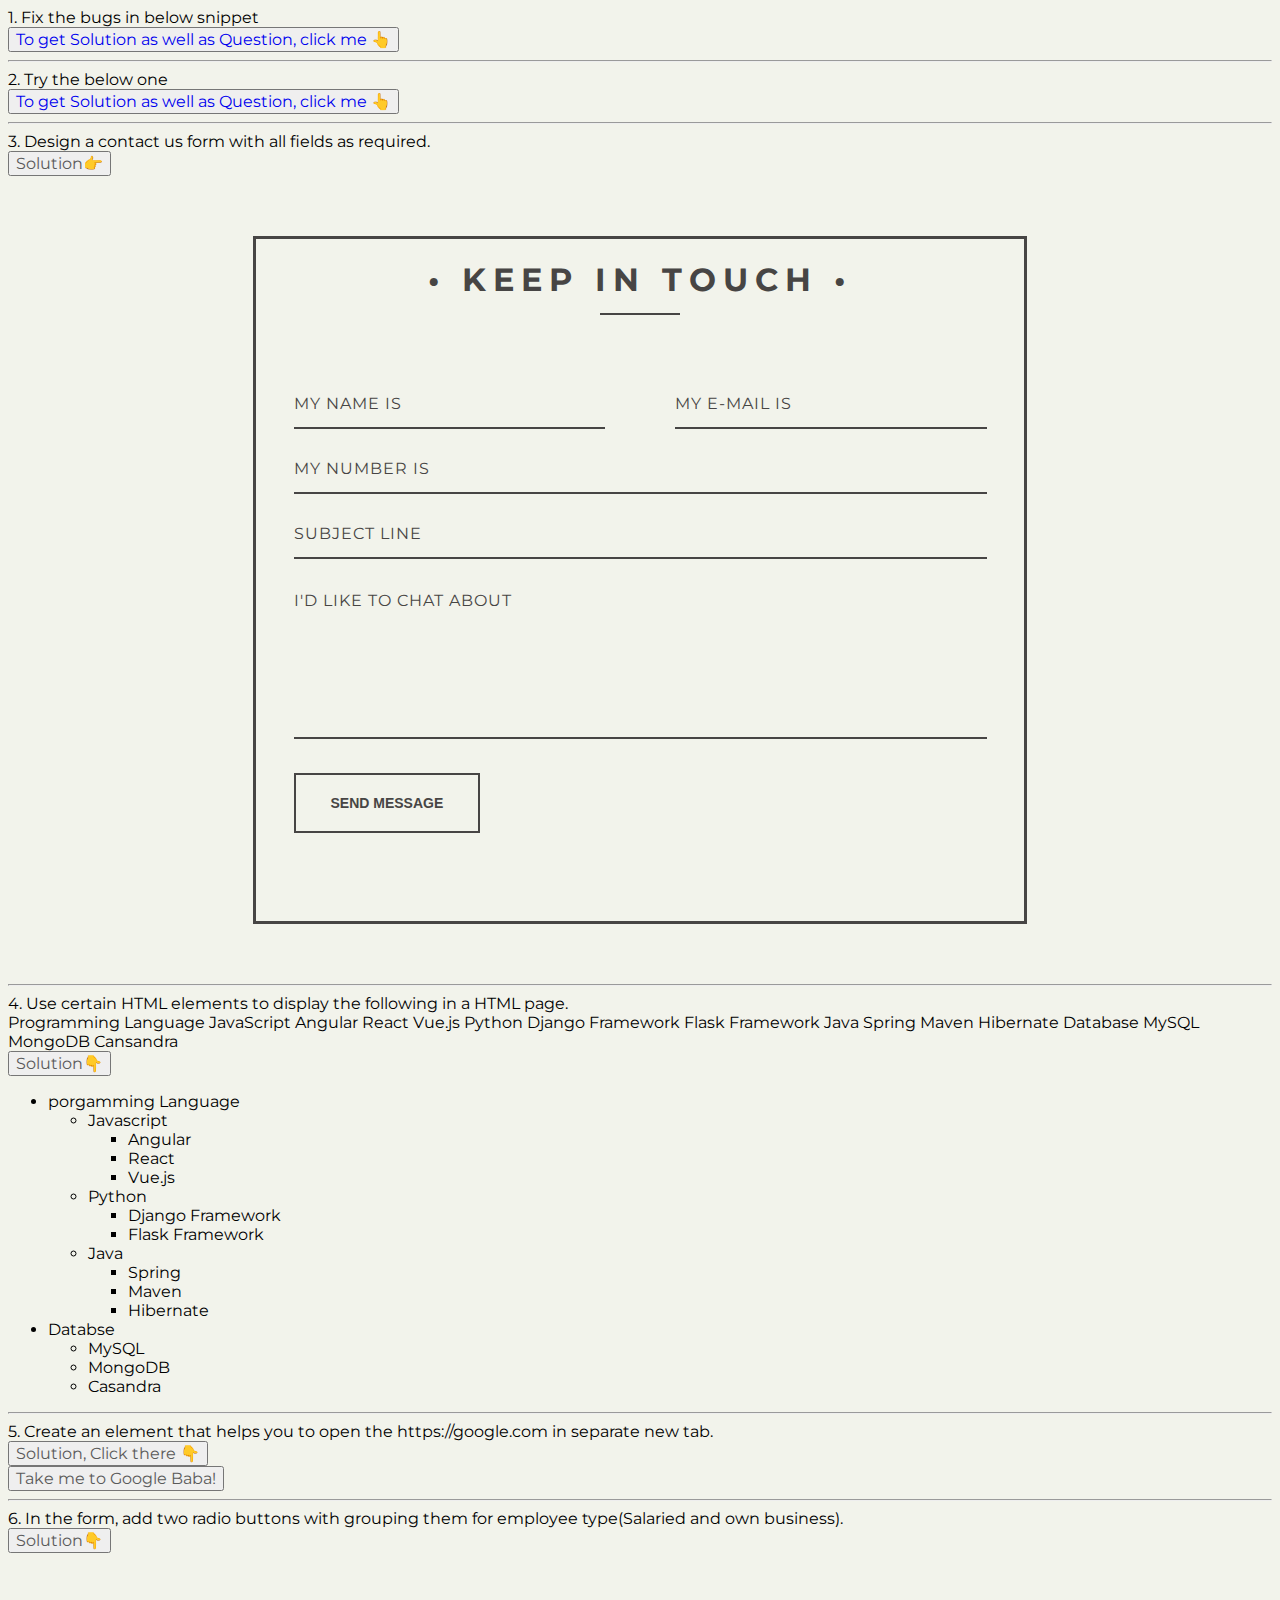
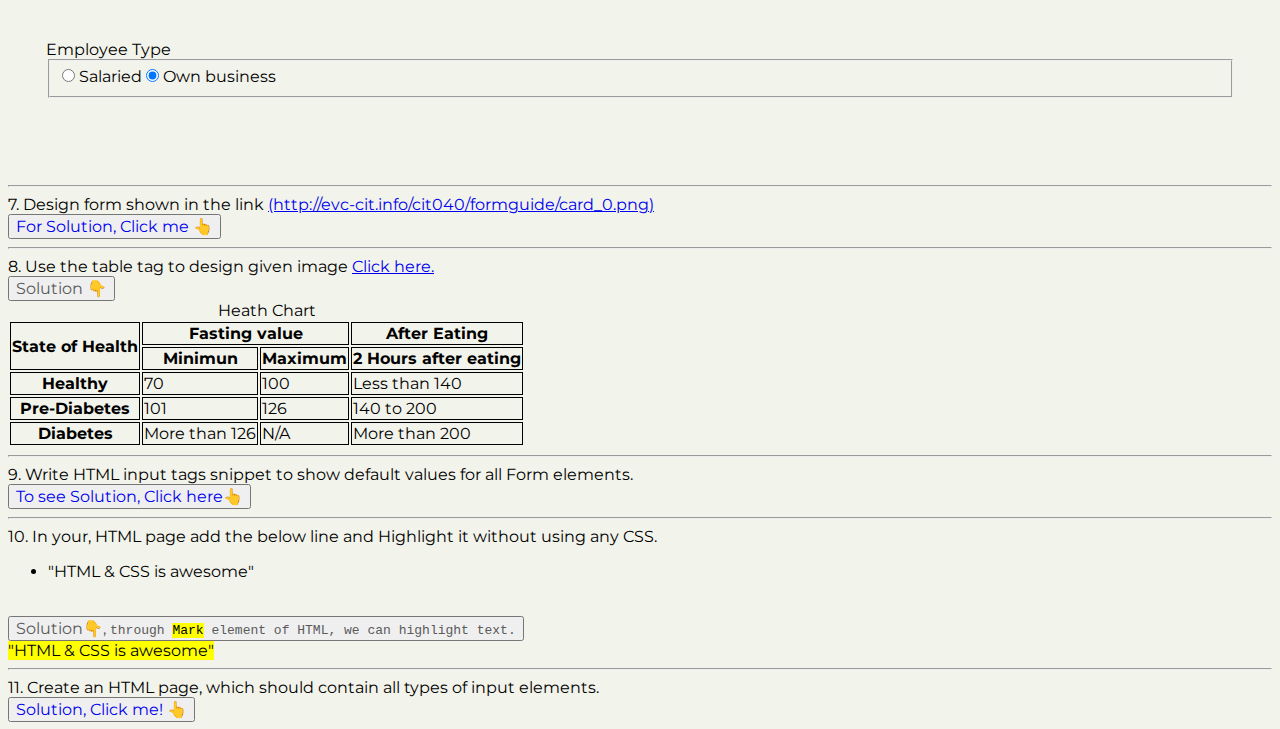
<file: index.html>
<!DOCTYPE html>
<html lang="en">

<head>
      <meta charset="utf-8">
      <meta http-equiv="X-UA-Compatible" content="IE=edge">
      <title>Collective Task</title>
      <meta name="description" content="">
      <meta name="viewport" content="width=device-width, initial-scale=1">
      <link rel="stylesheet" href="style.css">
</head>


1. Fix the bugs in below snippet<br>

<button><a class='noUnderLine' href="solution1.txt">To get Solution as well as Question, click me 👆 </a></button><br>

<hr>

2. Try the below one<br>

<button><a class='noUnderLine' href="solution2.txt">To get Solution as well as Question, click me 👆 </a></button><br>

<hr>

3. Design a contact us form with all fields as required.<br>

<button>Solution👉</button><br>


<div id="container">
      <h1>&bull; Keep in Touch &bull;</h1>
      <div class="underline">
      </div>
      <div class="icon_wrapper">

      </div>
      <form action="#" method="post" id="contact_form">
            <div class="name">
                  <label for="name"></label>
                  <input type="text" placeholder="My name is" name="name" id="name_input" required>
            </div>
            <div class="email">
                  <label for="email"></label>
                  <input type="email" placeholder="My e-mail is" name="email" id="email_input" required>
            </div>
            <div class="telephone">
                  <label for="name"></label>
                  <input type="text" placeholder="My number is" name="telephone" id="telephone_input" required>
            </div>
            <div class="subject">
                  <label for="subject"></label>
                  <select placeholder="Subject line" name="subject" id="subject_input" required>
                        <option disabled hidden selected>Subject line</option>
                        <option>I'd like to start a project</option>
                        <option>I'd like to ask a question</option>
                        <option>I'd like to make a proposal</option>
                  </select>
            </div>
            <div class="message">
                  <label for="message"></label>
                  <textarea name="message" placeholder="I'd like to chat about" id="message_input" cols="30" rows="5"
                        required></textarea>
            </div>
            <div class="submit">
                  <input type="submit" value="Send Message" id="form_button" />
            </div>
      </form>
</div>

<hr>
4. Use certain HTML elements to display the following in a HTML page. <br>

Programming Language
JavaScript
Angular
React
Vue.js
Python
Django Framework
Flask Framework
Java
Spring
Maven
Hibernate
Database
MySQL
MongoDB
Cansandra

<br>
<button>Solution👇</button><br>

<ul>
      <li>porgamming Language</li>
      <ul>
            <li>Javascript</li>
            <ul>
                  <li>Angular</li>
                  <li>React</li>
                  <li>Vue.js</li>
            </ul>
            <li>Python</li>
            <ul>
                  <li>Django Framework</li>
                  <li>Flask Framework</li>
            </ul>
            <li>Java</li>
            <ul>
                  <li>Spring</li>
                  <li>Maven</li>
                  <li>Hibernate</li>
            </ul>
      </ul>
      <li>Databse</li>
      <ul>
            <li>MySQL</li>
            <li>MongoDB</li>
            <li>Casandra</li>
      </ul>
</ul>

<hr>

5. Create an element that helps you to open the https://google.com in separate new tab.<br>

<button>Solution, Click there 👇</button><br>
<a href="https://www.google.com/" target="_blank"><button>Take me to Google Baba!</button></a>

<hr>

6. In the form, add two radio buttons with grouping them for employee type(Salaried and own business).<br>

<button>Solution👇</button><br>

<form>
      <label>Employee Type</label>
      <fieldset id="group1">
            <input type="radio" id="salaried" value="Salaried" name='group1'>
            <label for='salaried'>Salaried</label>
            <input type="radio" id='business' value="Own Business" name='group1' checked>
            <label for='business'>Own business</label>
      </fieldset>
</form>

<hr>

7. Design form shown in the link <a
      href="http://evc-cit.info/cit040/formguide/card_0.png">(http://evc-cit.info/cit040/formguide/card_0.png)</a><br>

<button><a class="noUnderLine" href="form2.html">For Solution, Click me 👆</a></button><br>









<hr>

8. Use the table tag to design given image <a
      href="https://www.bapugraphics.com/assets/img/port_upload_dir/table-4.jpg">Click here.</a><br>
<button>Solution 👇</button><br>

<table class="healthState">
      <caption>Heath Chart</caption>
      <thead>
            <tr>
                  <th rowspan="2">State of Health</th>

                  <th colspan="2">Fasting value</th>

                  <th>After Eating</th>
            </tr>

            <tr>
                  <th>Minimun</th>

                  <th>Maximum</th>

                  <th>2 Hours after eating</th>
            </tr>
      </thead>
      <tbody>
            <tr>
                  <th>Healthy</th>

                  <td>70</td>
                  <td>100</td>
                  <td>Less than 140</td>
            </tr>
            <tr>
                  <th>Pre-Diabetes</th>
                  <td>101</td>
                  <td>126</td>
                  <td>140 to 200</td>
            </tr>
            <tr>
                  <th>Diabetes</th>
                  <td>More than 126</td>
                  <td>N/A</td>
                  <td>More than 200</td>
            </tr>

      </tbody>


</table>




<hr>

9. Write HTML input tags snippet to show default values for all Form elements.<br>

<button><a class='noUnderLine' href="inputSnippet.html">To see Solution, Click here👆</a></button>


<hr>

10. In your, HTML page add the below line and Highlight it without using any CSS.<br>

<ul>
      <li>"HTML & CSS is awesome"</li>
</ul><br>

<button>Solution👇, <code>through <mark>Mark</mark> element of HTML, we can highlight text.</code></button><br>

<mark>"HTML & CSS is awesome"</mark>



<hr>

11. Create an HTML page, which should contain all types of input elements.<br>
<button><a class="noUnderLine" href="allInputTag.html">Solution, Click me! 👆</a> </button>




<script src="" async defer></script>
</body>

</html>
</file>
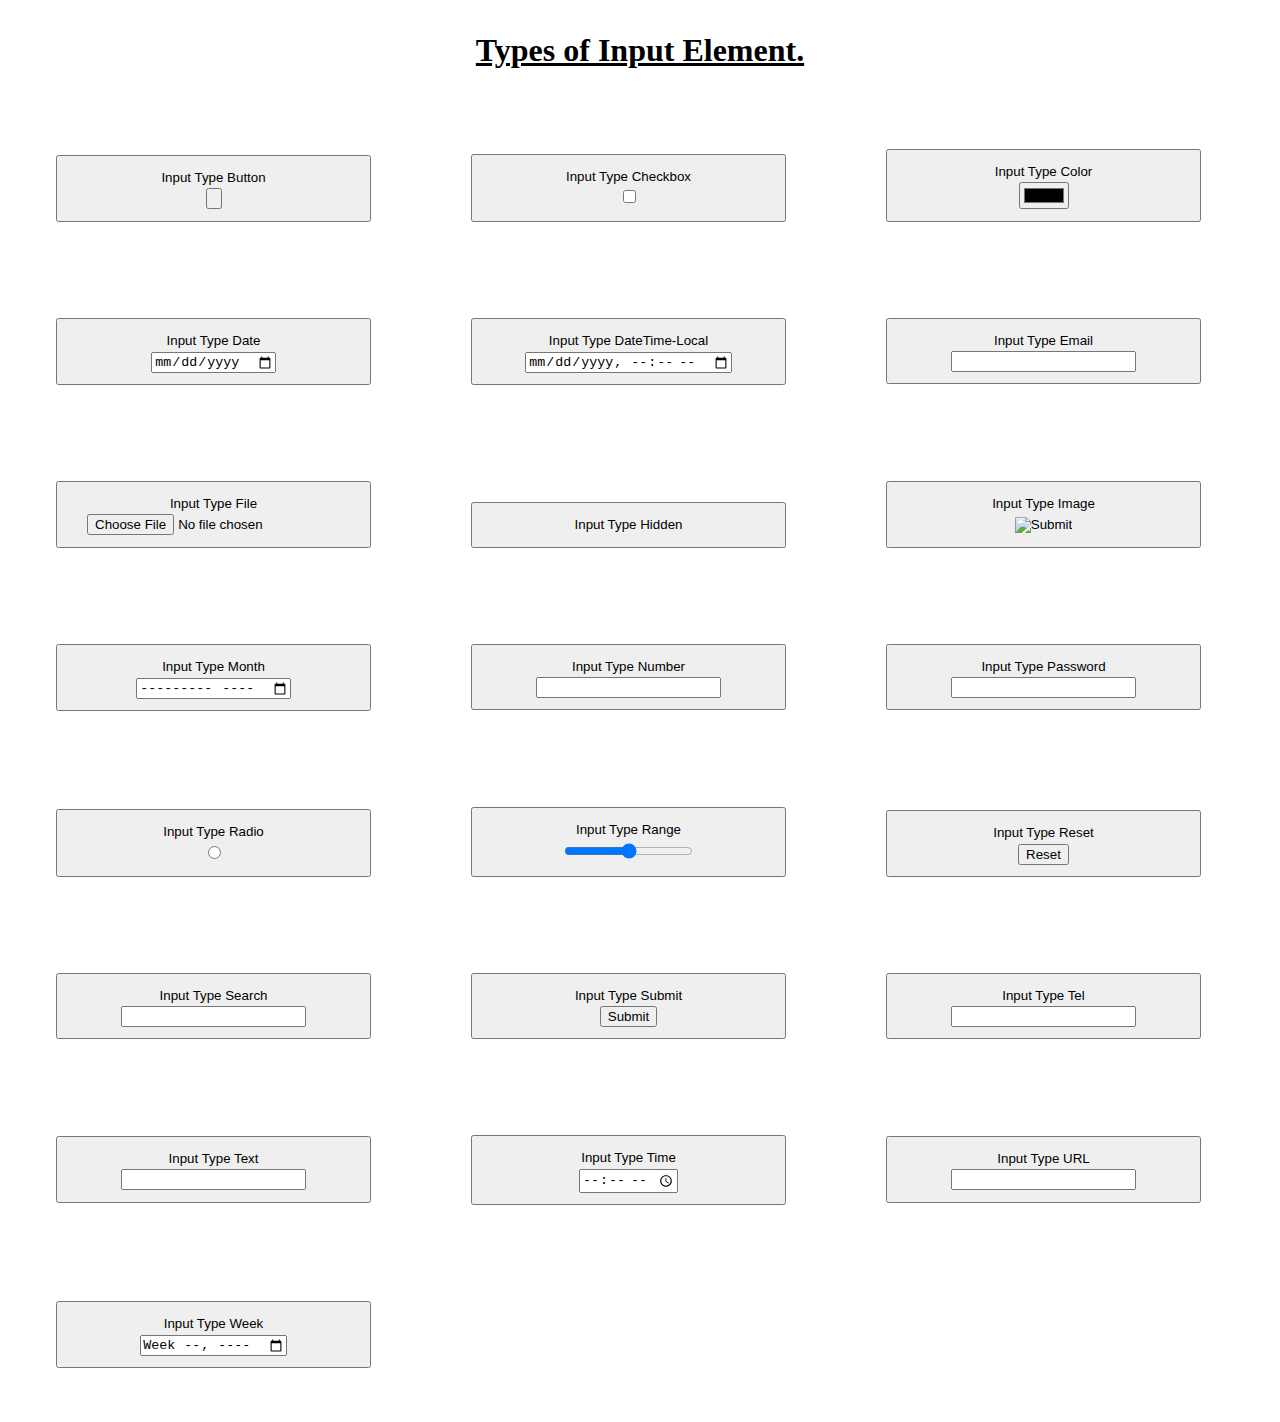
<file: allInputTag.html>
<!DOCTYPE html>

<html lang="en">
      <head>
            <meta charset="utf-8">
            <meta http-equiv="X-UA-Compatible" content="IE=edge">
            <title>All Types Input Elemet of HTML</title>
            <meta name="description" content="">
            <meta name="viewport" content="width=device-width, initial-scale=1">
            <link rel="stylesheet" href="input.css">
      </head>
      <body>
            <div class="header"><p>Types of Input Element.</p></div>

            <div class="container">

                        <button class="btn-margin">  
                        <label>Input Type Button</label><br>
                        <input type="button"></button>

                        <button class="btn-margin"><label>Input Type Checkbox</label><br>
                        <input type="checkbox"></button>

                        <button class="btn-margin"><label>Input Type Color</label><br>
                        <input type="color"></button>

                        <button class="btn-margin"><label>Input Type Date</label><br>
                        <input type="date"></button>

                        <button class="btn-margin"><label>Input Type DateTime-Local</label><br>
                        <input type="datetime-local"></button>

                        <button class="btn-margin"><label>Input Type Email</label><br>
                        <input type="email"></button>

                        <button class="btn-margin"><label>Input Type File</label><br>
                        <input type="file"></button>

                        <button class="btn-margin"><label>Input Type Hidden</label><br>
                        <input type="hidden"></button>

                        <button class="btn-margin"><label>Input Type Image</label><br>
                        <input type="image"></button>

                        <button class="btn-margin"><label>Input Type Month</label><br>
                        <input type="month"></button>

                        <button class="btn-margin"><label>Input Type Number</label><br>
                        <input type="number"></button>

                        <button class="btn-margin"><label>Input Type Password</label><br>
                        <input type="password"></button>

                        <button class="btn-margin"><label>Input Type Radio</label><br>
                        <input type="radio"></button>

                        <button class="btn-margin"><label>Input Type Range</label><br>
                        <input type="range"></button>

                        <button class="btn-margin"><label>Input Type Reset</label><br>
                        <input type="reset"></button>

                        <button class="btn-margin"><label>Input Type Search</label><br>
                        <input type="search"></button>

                        <button class="btn-margin"><label>Input Type Submit</label><br>
                        <input type="submit"></button>

                        <button class="btn-margin"><label>Input Type Tel</label><br>
                        <input type="tel"></button>

                        <button class="btn-margin"><label>Input Type Text</label><br>
                        <input type="text"></button>

                        <button class="btn-margin"><label>Input Type Time</label><br>
                        <input type="time"></button>

                        <button class="btn-margin"><label>Input Type URL</label><br>
                        <input type="url"></button>

                        <button class="btn-margin"><label>Input Type Week</label><br>
                        <input type="week"><br></button>
                    
            </div>



            <script src="" async defer></script>
      </body>
</html>
</file>
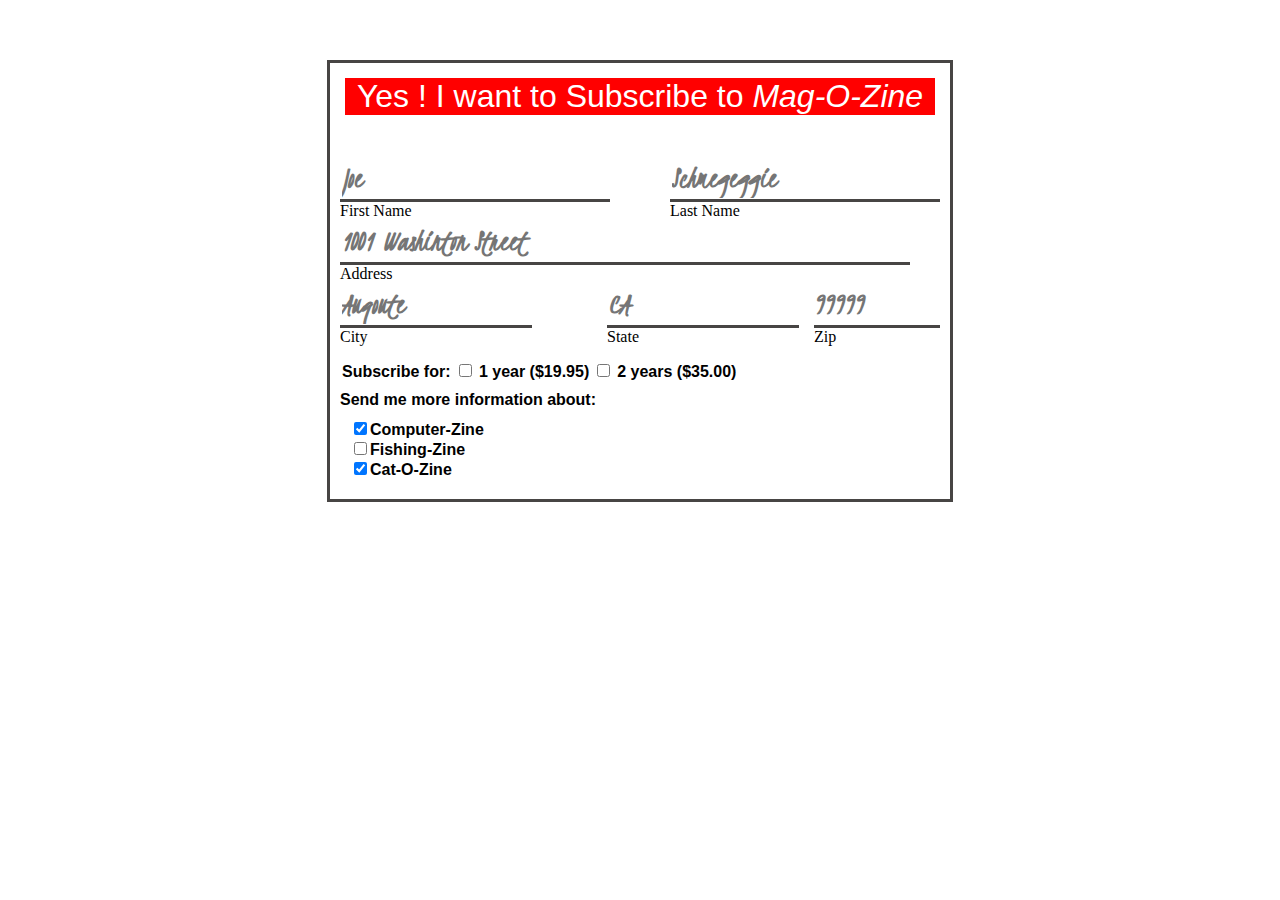
<file: form2.html>
<!DOCTYPE html>

<html>
      <head>
            <meta charset="utf-8">
            <meta http-equiv="X-UA-Compatible" content="IE=edge">
            <title></title>
            <meta name="description" content="">
            <meta name="viewport" content="width=device-width, initial-scale=1">
            <link rel="stylesheet" href="form2.css">
            <link rel="preconnect" href="https://fonts.googleapis.com">
<link rel="preconnect" href="https://fonts.gstatic.com" crossorigin>
<link href="https://fonts.googleapis.com/css2?family=Homemade+Apple&family=Kristi&display=swap" rel="stylesheet"> 
      </head>
      <body>
            
            <div id="formcontainer">
                  <div class="formTwoHeadline"> Yes ! I want to Subscribe to <span class='magSpan'>Mag-O-Zine</span> </div>
                  <div class="formunderline">
                  </div>
                  <div class="formicon_wrapper">
            
                  </div>
                  <form action="#" method="post" id="contact_form">
                        <div class="formname">
                              <div class="formfirstname">
                                    <input class="inputfont" type="text" placeholder="Joe" name="firstname" id="firstname_input" required>
                                    <label for="First Name">First Name</label>
                              </div>
                              <div class="formlastname">
                                    <input class="inputfont" type="text" placeholder="Schmegeggie" name="lastname" id="lastname_input" required>
                                    <label for="Last Name">Last Name</label>
                              </div>
                        </div>
                        <div class="formaddress">
                              <div class="formsubaddressOne">
                                    <input class="inputfont" type="text" placeholder="1001 Washinton Street" name="address" id="address_input"
                                          required>
                                    <label for="address">Address</label>
                              </div>
                        </div>
                        <div class="formaddressdetail">
                              <div class="formaddressdetailsubOne">
                                    <input class="inputfont" type="text" placeholder="Auqoute" name="city" id="City_input" required><br>
                                    <label for="city">City</label>
                              </div>
                              <div class="formaddressdetailsubTwo">
                                    <input class="inputfont" type="text" placeholder="CA" name="state" id="state_input" required><br>
                                    <label for="state">State</label>
                              </div>
                              <div class="formaddressdetailsubThree">
                                    <input class="inputfont" type="text" placeholder="99999" name="zip" id="zip_input" required><br>
                                    <label for="zip">Zip</label>
                              </div>
                        </div>
                        <div>
                              <fieldset >
                                    <span class="fontweight">Subscribe for: </span>
            
                                    <input type="checkbox" name="subscribe" id="subscribe1year"><label for="subscribe1year"> <span class="fontweight">1 year
                                          ($19.95)</span></label>
                                    <input type="checkbox" name="subscribe" id="subscribe2year"><label for="subscribe2year"> <span class="fontweight">2 years
                                          ($35.00)</span></label>
                              </fieldset>
                        </div>
            
                        <div>
                              <span class="fontweight">Send me more information about:</span><br>
                              <div class="forminformationoption">
                              <input type="checkbox" name="information" value="Computer-Zine"
                                    checked><label><span class="fontweight">Computer-Zine</span></label><br>
                              <input type="checkbox" name="information" value="Fishing-Zine"><label><span class="fontweight">Fishing-Zine</span></label><br>
                              <input type="checkbox" name="information" value="Cat-O-Zine" checked><label><span class="fontweight">Cat-O-Zine</span></label><br>
                        </div>
                        </div>
            
            
                  </form>
            </div>
            
            <script src="" async defer></script>
      </body>
</html>
</file>
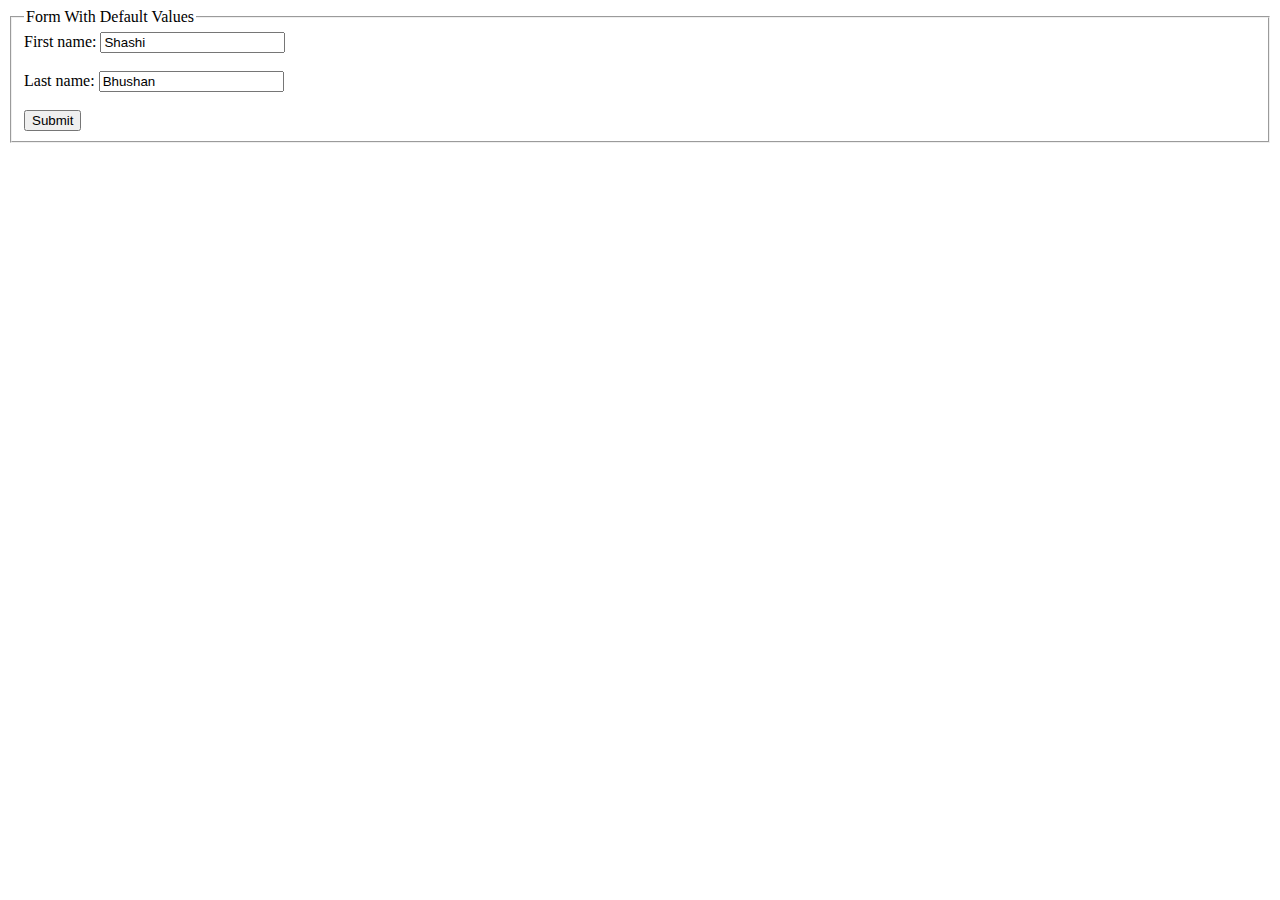
<file: inputSnippet.html>
<!DOCTYPE html>

<html lang="en">

<head>
      <meta charset="utf-8" />
      <meta http-equiv="X-UA-Compatible" content="IE=edge" />
      <title>Input Snippet</title>
      <meta name="description" content="" />
      <meta name="viewport" content="width=device-width, initial-scale=1" />
      <link rel="stylesheet" href="" />
</head>

<body>
      <form action="/index.html">
            <fieldset>
                  <legend stye="background-color: #000;
                  color: #fff;
                  padding: 3px 6px;">
                        Form With Default Values
                  </legend>
                  <label for="firstname">First name:</label>
                  <input type="text" id="firstname" name="fname" value="Shashi" /><br /><br />
                  <label for="lastname">Last name:</label>
                  <input type="text" id="lastname" name="lname" value="Bhushan" /><br /><br />
                  <input type="submit" value="Submit" />
            </fieldset>
      </form>

      <script src="" async defer></script>
</body>

</html>
</file>
<file: style.css>
@import url(https://fonts.googleapis.com/css?family=Montserrat:400,700);

html {
  font-family: 'Montserrat', Arial, sans-serif;
  -ms-text-size-adjust: 100%;
  -webkit-text-size-adjust: 100%;
}

body {
  background: #F2F3EB;
}

.noUnderLine {
  text-align: center;
  text-decoration: none;
}


button {
  overflow: visible;
}

button, select {
  text-transform: none;
}

button, input, select, textarea {
  color: #5A5A5A;
  font: inherit;
  margin: 0;
}

input {
  line-height: normal;
}

textarea {
  overflow: auto;
}

#container {
  border: solid 3px #474544;
  max-width: 768px;
  margin: 60px auto;
  position: relative;
}

form {
  padding: 37.5px;
  margin: 50px 0;
}

h1 {
  color: #474544;
  font-size: 32px;
  font-weight: 700;
  letter-spacing: 7px;
  text-align: center;
  text-transform: uppercase;
}

.underline {
  border-bottom: solid 2px #474544;
  margin: -0.512em auto;
  width: 80px;
}

.icon_wrapper {
  margin: 50px auto 0;
  width: 100%;
}

.icon {
  display: block;
  fill: #474544;
  height: 50px;
  margin: 0 auto;
  width: 50px;
}

.email {
	float: right;
	width: 45%;
}

input[type='text'], [type='email'], select, textarea {
	background: none;
  border: none;
	border-bottom: solid 2px #474544;
	color: #474544;
	font-size: 1.000em;
  font-weight: 400;
  letter-spacing: 1px;
	margin: 0em 0 1.875em 0;
	padding: 0 0 0.875em 0;
  text-transform: uppercase;
	width: 100%;
	-webkit-box-sizing: border-box;
	-moz-box-sizing: border-box;
	-ms-box-sizing: border-box;
	-o-box-sizing: border-box;
	box-sizing: border-box;
	-webkit-transition: all 0.3s;
	-moz-transition: all 0.3s;
	-ms-transition: all 0.3s;
	-o-transition: all 0.3s;
	transition: all 0.3s;
}

input[type='text']:focus, [type='email']:focus, textarea:focus {
	outline: none;
	padding: 0 0 0.875em 0;
}

.message {
	float: none;
}

.name {
	float: left;
	width: 45%;
}



select {
  background: url('https://cdn4.iconfinder.com/data/icons/ionicons/512/icon-ios7-arrow-down-32.png') no-repeat right;
  outline: none;
  -moz-appearance: none;
  -webkit-appearance: none;
}

select::-ms-expand {
  display: none;
}

.subject {
  width: 100%;
}

.telephone {
  width: 100%;
}

textarea {
	line-height: 150%;
	height: 150px;
	resize: none;
  width: 100%;
}

::-webkit-input-placeholder {
	color: #474544;
}

:-moz-placeholder { 
	color: #474544;
	opacity: 1;
}

::-moz-placeholder {
	color: #474544;
	opacity: 1;
}

:-ms-input-placeholder {
	color: #474544;
}

#form_button {
  background: none;
  border: solid 2px #474544;
  color: #474544;
  cursor: pointer;
  display: inline-block;
  font-family: 'Helvetica', Arial, sans-serif;
  font-size: 0.875em;
  font-weight: bold;
  outline: none;
  padding: 20px 35px;
  text-transform: uppercase;
  -webkit-transition: all 0.3s;
	-moz-transition: all 0.3s;
	-ms-transition: all 0.3s;
	-o-transition: all 0.3s;
	transition: all 0.3s;
}

#form_button:hover {
  background: #474544;
  color: #F2F3EB;
}

@media screen and (max-width: 768px) {
  #container {
    margin: 20px auto;
    width: 95%;
  }
}

@media screen and (max-width: 480px) {
  h1 {
    font-size: 26px;
  }
  
  .underline {
    width: 68px;
  }
  
  #form_button {
    padding: 15px 25px;
  }
}

table.healthState th,table.healthState td{
  border:  1px solid black ;
  border-collapse: collapse;

}


@media screen and (max-width: 420px) {
  h1 {
    font-size: 18px;
  }
  
  .icon {
    height: 35px;
    width: 35px;
  }
  
  .underline {
    width: 53px;
  }
  
  input[type='text'], [type='email'], select, textarea {
    font-size: 0.875em;
  }
}
</file>
<file: input.css>
.header{
      text-align: center;
      font-size:2rem;
      font-weight:bold;
      text-decoration:underline;

}

.container{
      /* display: column; */
      align-items: center;
      width: 100%;
}

.btn-margin{
      padding:10px;
      margin:3rem;
      width: 35vh;
      text-align:center;
      line-height: 1.6;
      justify-content:space-around;
}
</file>
<file: form2.css>
input{
      line-height:normal;
      background: none;
      border: none;
	border-bottom: solid 3px #474544;
}
#formcontainer{
      border: solid 3px #474544;
      max-width: 600px;
      margin: 60px auto;
      position: relative;
      padding: 10px;
}
.formunderline {
      margin: -0.512em auto;
      width: 80px;
}


.formTwoHeadline{
      background-color:red;
      color:#fff;
      font-size: 32px;
      font-family:'Franklin Gothic Medium', 'Arial Narrow', Arial, sans-serif;
      text-align: center;
      margin: 5px;
}
.magSpan{
      font-style: italic;
}
.formicon_wrapper {
      margin: 50px auto 0;
      width: 100%;
}
    
.formname{
      display: flex;
      justify-content: space-between;
}

.formfirstname{
      float: left;
      display: grid;
      width:45%;
      /* justify-content: normal; */
}
.formlastname{
      float: right;
      display: grid;
      width:45%
}

.formaddress{
      display: grid;
}

.formsubaddressOne{
      display: grid;
}
    
.formsubaddressOne{
      width:95%;
}
.formaddressdetail{
     display:flex;
     justify-content: space-between;
}

.formaddressdetailsubOne{
      width:25%;
      /* display: inline-flex; */
      float: left;
}

.formaddressdetailsubTwo{
      width:15%;
      /* display: inline-flex; */
      float:middle;
}

.formaddressdetailsubThree{
      width:21%;
      /* display: block; */
      float: right;
      overflow: hidden;
}

.fontweight{
      font-weight:bold;
      font-family:Arial;
}

fieldset{
      padding-top:15px;
      padding-left:0;
      border:none;
}
  
.forminformationoption{
      padding: 10px;
}
    
.inputfont{
      font-family: 'Homemade Apple', cursive;
      font-family: 'Kristi', cursive;
      font-weight:bolder;
      color:black;
      font-size:32px;
      text-align:justify;
}
</file>
